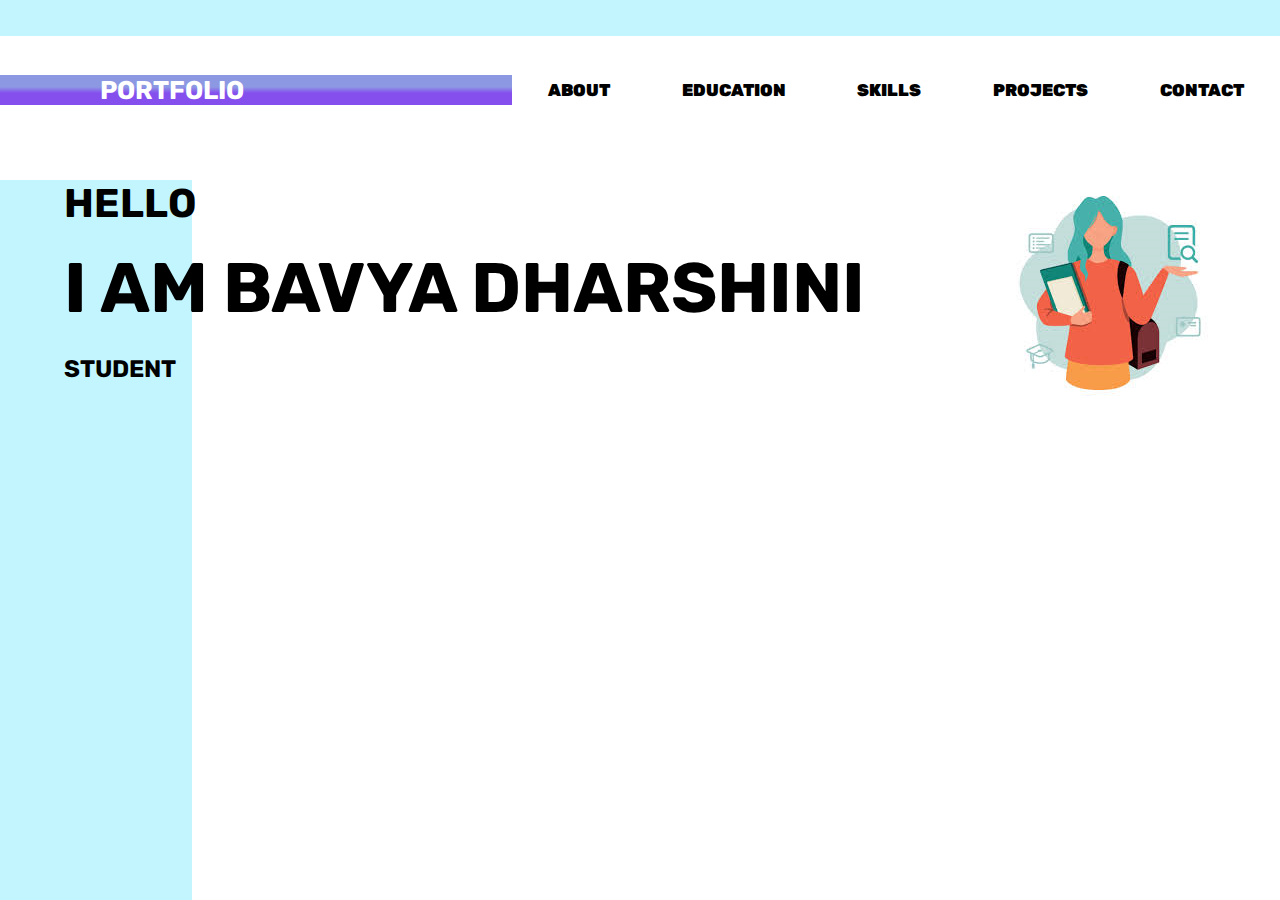
<file: index.html>
<!DOCTYPE html>
<html>
<head>
    <title></title>
    <link rel="stylesheet" type="text/css" href="style.css">
    <link rel="preconnect" href="https://fonts.googleapis.com">
    <link rel="preconnect" href="https://fonts.gstatic.com" crossorigin>
    <link href="https://fonts.googleapis.com/css2?family=Rubik:wght@300&display=swap" rel="stylesheet">
</head>
<body>
<header>
    <section class="navsection">
        <div class="logo">
           <h1>PORTFOLIO</h1>
        </div>
        <nav>
            <a href="about.html">ABOUT</a>
            <a href="education.html">EDUCATION</a>
            <a href="skills.html">SKILLS</a>
            <a href="projects.html">PROJECTS</a>
            <a href="contact.html">CONTACT</a>
       </nav>
    </section>
    <main>
         <div class="leftside">
              <h3>HELLO</h3>
 		  <h1>I am Bavya Dharshini<h1>
	        <h2>Student</h2>
         </div>
         <div class="rightside">
             <img src="image1.png">
         </div>			
      
</header>
</body>
</html>
</file>
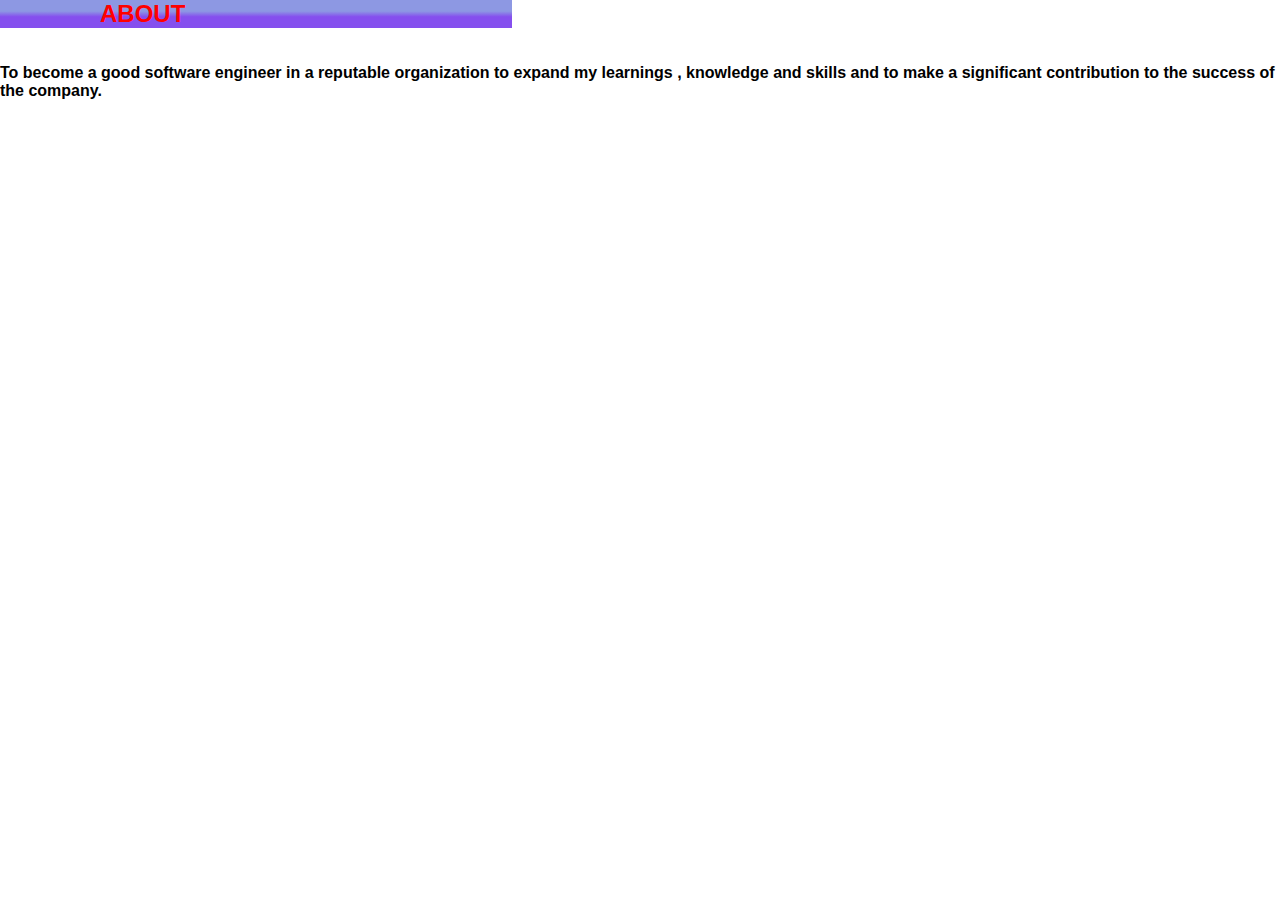
<file: about.html>
<DOCTYPE html>
<html>
<head>
    <title></title>
    <style>
       h2{
       color:red;
}
*{ margin:0; padding:0; font-family: 'Rubik', sans-serif;}
.logo{
    width: 40%;
    color: #fff;
    background-image: linear-gradient(#8d98e3 40%, #854fee 60%);
    padding-left: 100px;
    box-sizing: border-box;
    }
.logo h1{
    text-transform: uppercase;
    font-size: 1.6rem;
    animation: aagepiche 2s linear infinite;
    animation-direction: alternate;
    }
@keyframes aagepiche{
    from{ padding-left: 40px;}
    to{ padding-right : 40px;}
}
.logo1 p{
      margin-top: 20px;
      font-size: 70px;
      margin-bottom: 25px;
}
    


    </style> 
</body>
<body>
<header>
   <div class="logo"> 
      <h2> ABOUT </h2>
   </div><br><br>
      <p><b> To become a good software engineer in a reputable
organization to expand my learnings , knowledge and
skills and to make a significant contribution to the
success of the company.</b></p>
</header>
</body>
</html>
</file>
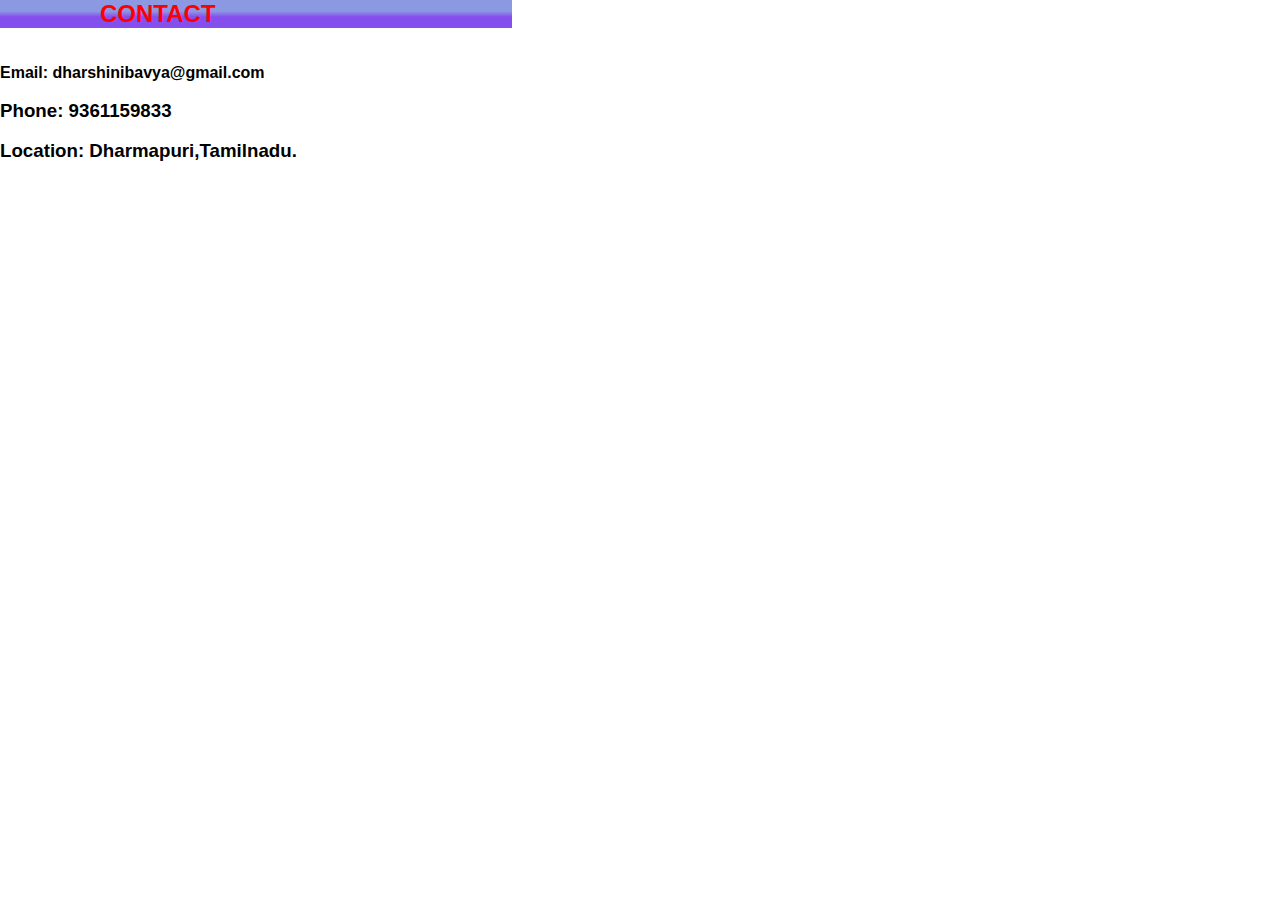
<file: contact.html>
<DOCTYPE html>
<html>
<head>
    <title></title>
    <style>
       h2{
       color:red;
}
*{ margin:0; padding:0; font-family: 'Rubik', sans-serif;}
.logo{
    width: 40%;
    color: #fff;
    background-image: linear-gradient(#8d98e3 40%, #854fee 60%);
    padding-left: 100px;
    box-sizing: border-box;
    }
/*.log h3 {
      margin-top: 20px;
      font-size: 70px;
      margin-bottom: 25px;
}*/
</style> 
</body>
<body>
<header>
   <div class="logo"> 
      <h2> CONTACT </h2>
   </div><br><br>
   <div class="log" 
      <h3><b> Email: dharshinibavya@gmail.com</b></h3> <br><br>
      <h3> Phone: 9361159833 </h3><br>
      <h3> Location: Dharmapuri,Tamilnadu.</h3><br>
   </div>   
</header>
</body>
</html>
</file>
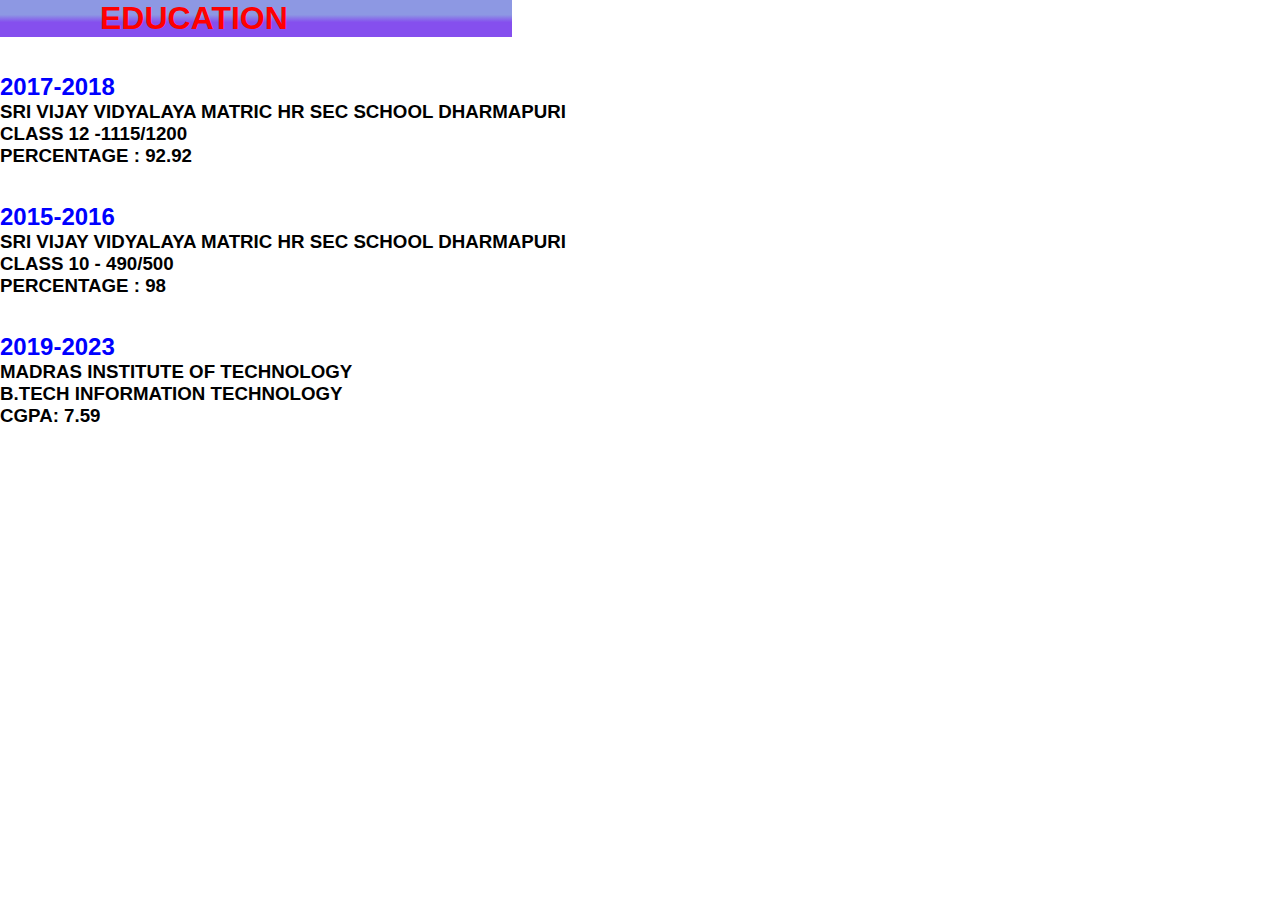
<file: education.html>
<DOCTYPE html>
<html>
<head>
    <title></title>
    <style>
       h2{
       color:blue;
}
h1{color:red;}
*{ margin:0; padding:0; font-family: 'Rubik', sans-serif;}
.logo{
    width: 40%;
    color: #fff;
    background-image: linear-gradient(#8d98e3 40%, #854fee 60%);
    padding-left: 100px;
    box-sizing: border-box;
    }
    </style>
<body>
<header>
   <div class="logo"> 
      <h1> EDUCATION </h1>
   </div><br>
<br>
      <h2>2017-2018</h2>  
      <h3>SRI VIJAY VIDYALAYA MATRIC HR SEC SCHOOL DHARMAPURI</h3>
      <h3>CLASS 12 -1115/1200</h3>
      <h3>PERCENTAGE : 92.92</h3><br>
      <br>
      <h2>2015-2016</h2>
      <h3>SRI VIJAY VIDYALAYA MATRIC HR SEC SCHOOL DHARMAPURI</h3>
      <h3>CLASS 10 - 490/500</h3>
      <h3>PERCENTAGE : 98 </h3><br>
      <br>
      <h2>2019-2023</h2>
      <h3>MADRAS INSTITUTE OF TECHNOLOGY</h3>
      <h3>B.TECH INFORMATION TECHNOLOGY</h3>
      <h3>CGPA: 7.59 </h3>		
</header>
</body>
</html>
</file>
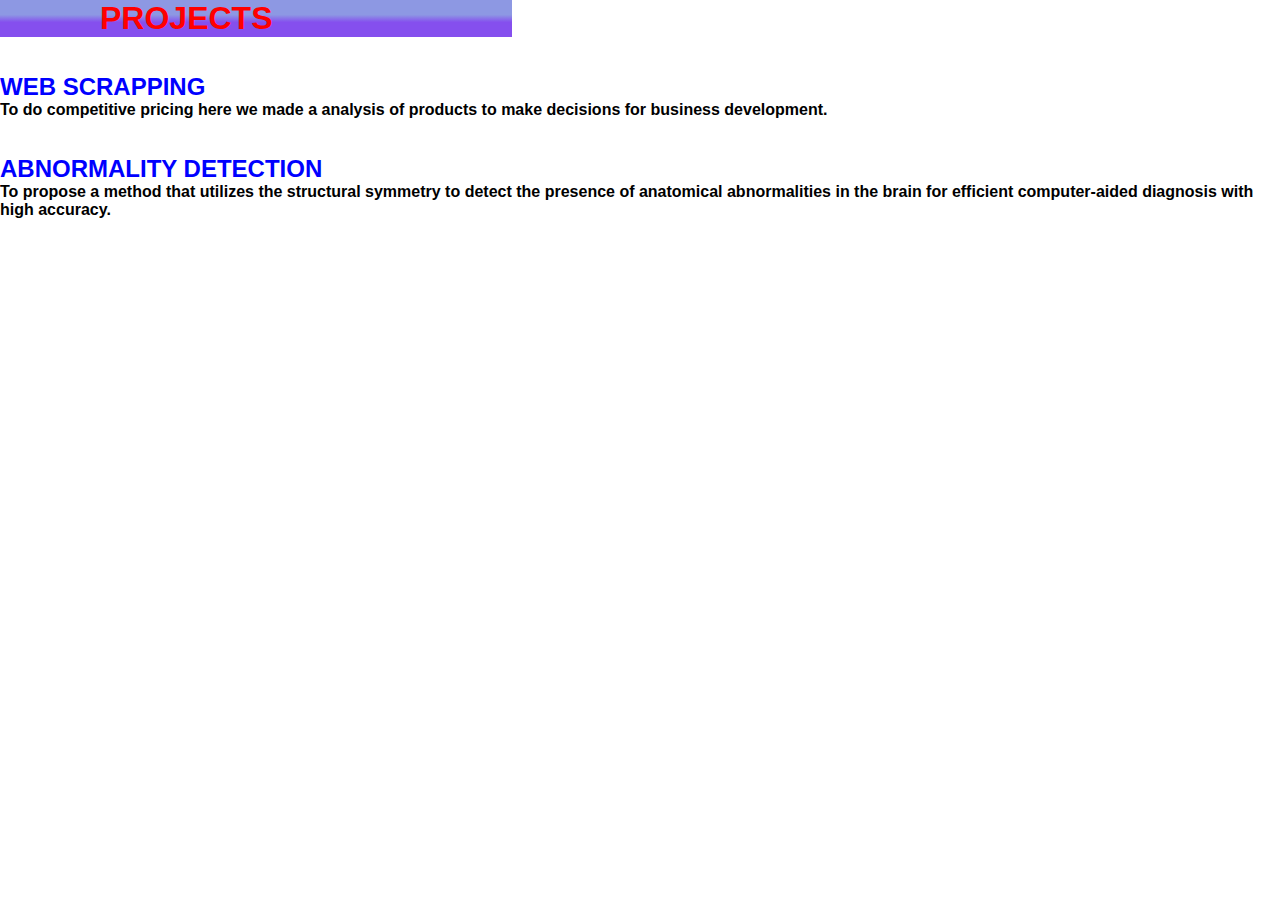
<file: projects.html>
<DOCTYPE html>
<html>
<head>
    <title></title>
    <style>
       h2{
       color:blue;
}
h1{color:red;}
*{ margin:0; padding:0; font-family: 'Rubik', sans-serif;}
.logo{
    width: 40%;
    color: #fff;
    background-image: linear-gradient(#8d98e3 40%, #854fee 60%);
    padding-left: 100px;
    box-sizing: border-box;
    }

    </style> 
</body>
<body>
<header>
   <div class="logo"> 
      <h1> PROJECTS </h1>
   </div><br>
<br>
      <h2>WEB SCRAPPING</h2>  
      <p><b>To do competitive pricing here we made
a analysis of products to make
decisions for business development.</b>
</p><br>
      <br>
      <h2>ABNORMALITY DETECTION</h2>
      <p><b>To propose a method that utilizes the structural symmetry to detect the presence of 
anatomical abnormalities in the brain for efficient computer-aided diagnosis with 
high accuracy.</b></p> 
      <br> 
</header>
</body>
</html>
</file>
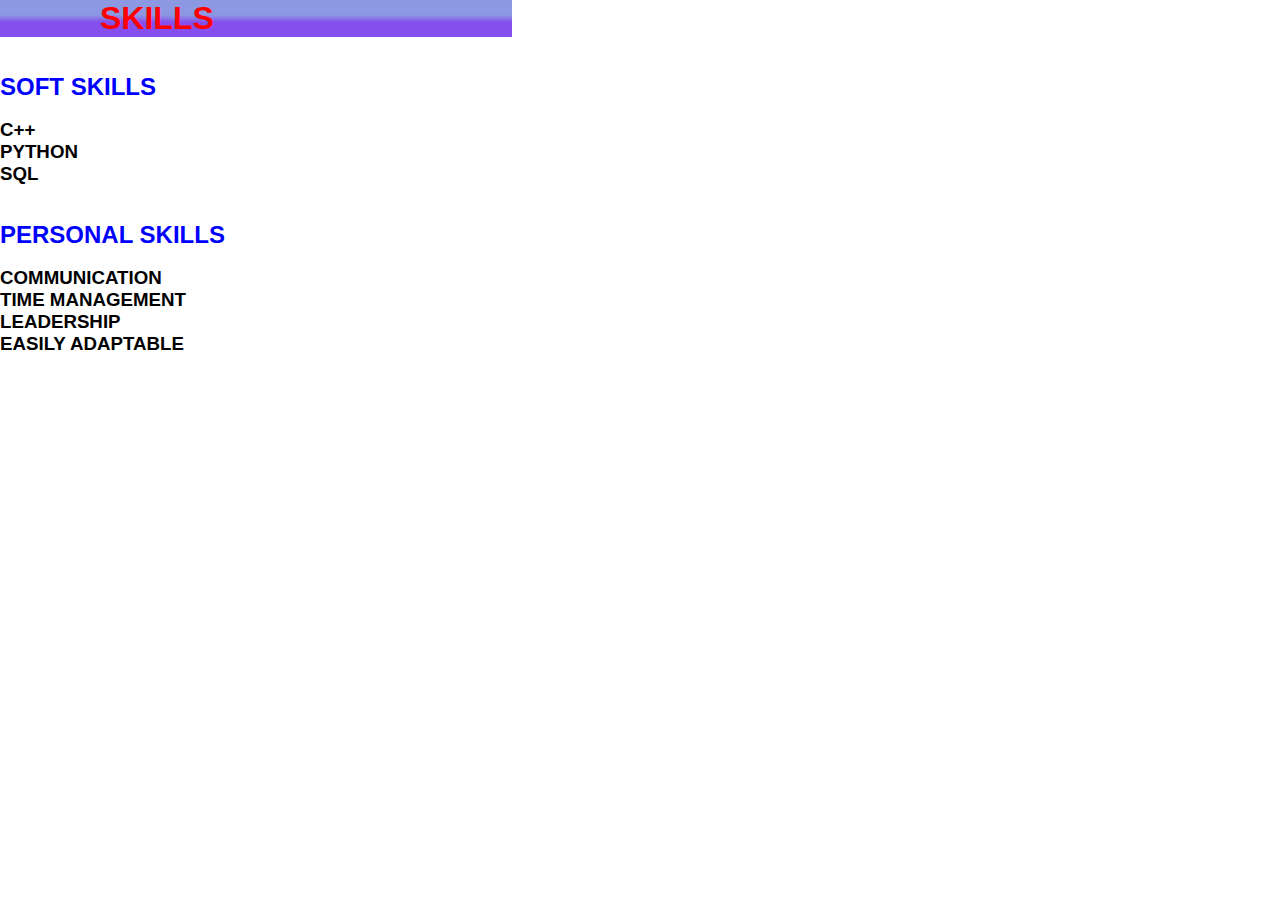
<file: skills.html>
<DOCTYPE html>
<html>
<head>
    <title></title>
    <style>
       h2{
       color:blue;
}
h1{color:red;}
*{ margin:0; padding:0; font-family: 'Rubik', sans-serif;}
.logo{
    width: 40%;
    color: #fff;
    background-image: linear-gradient(#8d98e3 40%, #854fee 60%);
    padding-left: 100px;
    box-sizing: border-box;
    }

    </style> 
</body>
<body>
<header>
   <div class="logo"> 
      <h1> SKILLS </h1>
   </div><br>
<br>
      <h2>SOFT SKILLS</h2><br> 
      <h3>C++</h3>
      <h3>PYTHON</h3>
      <h3>SQL</h3><br>
      <br>
      <h2>PERSONAL SKILLS</h2><br>
      <h3>COMMUNICATION</h3>
      <h3>TIME MANAGEMENT</h3>
      <h3>LEADERSHIP</h3>
      <h3>EASILY ADAPTABLE</h3><br> 
</header>
</body>
</html>
</file>
<file: style.css>
*{ margin:0; padding:0; font-family: 'Rubik', sans-serif;}
header{
     width:100%;
     height:100vh;
     background-image: linear-gradient(to left, #fff 85%, #c3f5ff 20%);
     }
.navsection{
    width:100%; height:20vh; background-color: yellow;
    display: flex; justify-content: space-around;
    align-items: center;
    background-image: linear-gradient(to top, #fff 80%, #c3f5ff 20%);
    }
.logo{
    width: 40%;
    color: #fff;
    background-image: linear-gradient(#8d98e3 40%, #854fee 60%);
    padding-left: 100px;
    box-sizing: border-box;
    }
.logo h1{
    text-transform: uppercase;
    font-size: 1.6rem;
    animation: aagepiche 2s linear infinite;
    animation-direction: alternate;
    }
@keyframes aagepiche{
    from{ padding-left: 40px;}
    to{ padding-right : 40px;}
}
nav{
    width:60%;
    /*background-color: yellow*/;
    display: flex;
    justify-content: space-around;
}
nav a{ 
      text-decoration: none;
      text-transform: uppercase;
      color: #000;
      font-weight: 900;
      font-size: 17px;
      position: relative;
}
main{
     height: 80vh;
     display: flex;
     justify-content: space-around;
     align_items: center;
     }
.rightside img{
     max-width: 600px;
     height: auto;
} 
.leftside{
     color: #000;
     text-transform: uppercase;
}
.leftside h3{
      font-size: 40px;
      margin-bottom: 20px;
      position: relative;
}
.leftside h3: after{
      content: " ";
      width: 450px;
      height: 3px;
      position: absolute;
      top: 43%;
      left: 15%;
      background: #000; 
} 
.leftside h1{
      margin-top: 20px;
      font-size: 70px;
      margin-bottom: 25px;
}
</file>
